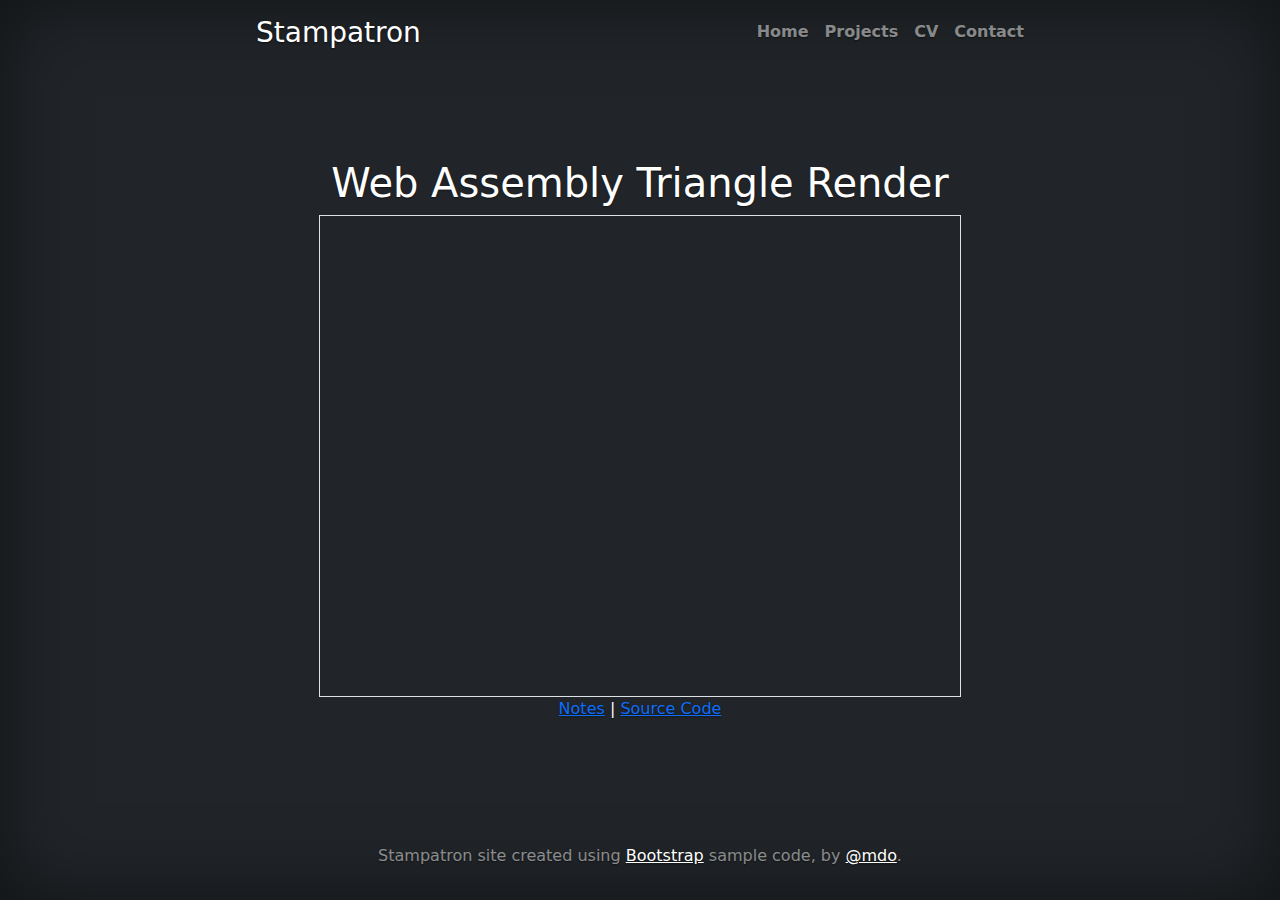
<file: website/www/index.html>
<html>
	<head>
		<link rel="stylesheet" href="css/bootstrap.min.css">
		<link rel="stylesheet" href="css/cover.css">

		<script src="js/bootstrap.js"></script>
		
		<!-- Favicons -->
		<link rel="apple-touch-icon" href="img/favicons/apple-touch-icon.png" sizes="180x180">
		<link rel="icon" href="img/favicons/favicon-32x32.png" sizes="32x32" type="image/png">
		<link rel="icon" href="img/favicons/favicon-16x16.png" sizes="16x16" type="image/png">
		<link rel="icon" href="img/favicons/favicon.ico">
		<link rel="manifest" href="img/favicons/site.webmanifest">

    	<meta name="theme-color" content="#712cf9">
	</head>

	<body class="d-flex h-100 text-center text-bg-dark">
		<div class="cover-container d-flex w-100 h-100 p-3 mx-auto flex-column">
  			<header class="mb-auto">
				<div>
					<a class="text-white" href="index.html"><h3 class="float-md-start mb-0">Stampatron</h3></a>
					<nav class="nav nav-masthead justify-content-center float-md-end">
						<a class="nav-link fw-bold py-1 px-0" href="https://stampatron.com/index.html">Home</a>
						<a class="nav-link fw-bold py-1 px-0" href="https://stampatron.com/projects.html">Projects</a>
						<a class="nav-link fw-bold py-1 px-0" href="https://stampatron.com/cv.html">CV</a>
						<a class="nav-link fw-bold py-1 px-0" href="https://stampatron.com/contact.html">Contact</a>
					</nav>
				</div>
  			</header>

  			<main class="px-3">
    			<h1>Web Assembly Triangle Render</h1>
  				<canvas id="glCanvas" class="border" width="640" height="480"></canvas>
					<p><a href="./notes.html">Notes</a> | <a href="https://github.com/stamps9k/webgl-model-viewer">Source Code</a></p>
				</main>

  			<footer class="mt-auto text-white-50">
    			<p>Stampatron site created using <a href="https://getbootstrap.com/" class="text-white">Bootstrap</a> sample code, by <a href="https://twitter.com/mdo" class="text-white">@mdo</a>.</p>
  			</footer>
		</div>
    </body>
</html>
</file>
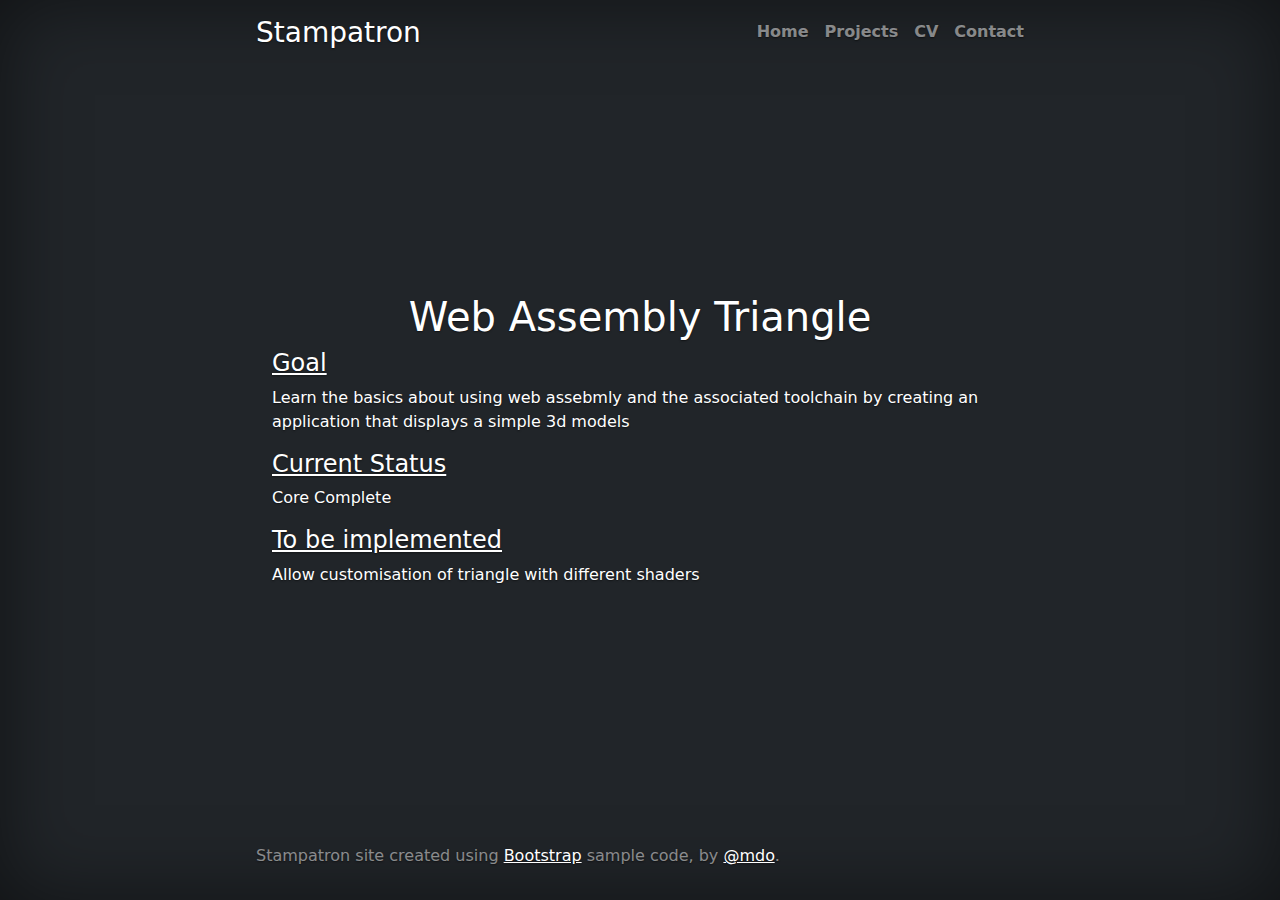
<file: website/www/notes.html>
<html>
	<head>
		<link rel="stylesheet" href="css/bootstrap.min.css">
		<link rel="stylesheet" href="css/cover.css">

		<script src="js/bootstrap.js"></script>
		
		<!-- Favicons -->
		<link rel="apple-touch-icon" href="img/favicons/apple-touch-icon.png" sizes="180x180">
		<link rel="icon" href="img/favicons/favicon-32x32.png" sizes="32x32" type="image/png">
		<link rel="icon" href="img/favicons/favicon-16x16.png" sizes="16x16" type="image/png">
		<link rel="icon" href="img/favicons/favicon.ico">
		<link rel="manifest" href="img/favicons/site.webmanifest">

    	<meta name="theme-color" content="#712cf9">
	</head>

	<body class="d-flex h-100 text-bg-dark">
		<div class="cover-container d-flex w-100 h-100 p-3 mx-auto flex-column">
  			<header class="mb-auto text-center">
				<div>
					<a class="text-white" href="index.html"><h3 class="float-md-start mb-0">Stampatron</h3></a>
					<nav class="nav nav-masthead justify-content-center float-md-end">
						<a class="nav-link fw-bold py-1 px-0" href="https://stampatron.com/index.html">Home</a>
						<a class="nav-link fw-bold py-1 px-0" href="https://stampatron.com/projects.html">Projects</a>
						<a class="nav-link fw-bold py-1 px-0" href="https://stampatron.com/cv.html">CV</a>
						<a class="nav-link fw-bold py-1 px-0" href="https://stampatron.com/contact.html">Contact</a>
					</nav>
				</div>
  			</header>

  			<main class="px-3">
    			<h1 class="text-center">Web Assembly Triangle</h1>
					<h4 >Goal</h4>
					<p class="text-left">Learn the basics about using web assebmly and the associated toolchain by creating an application that displays a simple 3d models</p>
					<h4>Current Status</h4>
					<p>Core Complete</p>
					<h4>To be implemented</h4>
					<p>Allow customisation of triangle with different shaders</p>
				</main>

  			<footer class="mt-auto text-white-50">
    			<p>Stampatron site created using <a href="https://getbootstrap.com/" class="text-white">Bootstrap</a> sample code, by <a href="https://twitter.com/mdo" class="text-white">@mdo</a>.</p>
  			</footer>
		</div>
    </body>
</html>
</file>
<file: website/www/css/cover.css>
/*
 * Globals
 */

/* Extra Personal Changes */
h4 {
	text-decoration: underline;
}

  /* Extra items extracted from the inline code in the online example */
  @media (min-width: 768px) {
    .bd-placeholder-img-lg {
      font-size: 3.5rem;
    }
  }
  .bd-mode-toggle {
    z-index: 1500;
  }

  .bd-mode-toggle .dropdown-menu .active .bi {
    display: block !important;
  } 
 .btn-bd-primary {
  --bd-violet-bg: #712cf9;
  --bd-violet-rgb: 112.520718, 44.062154, 249.437846;
  --bs-btn-font-weight: 600;
  --bs-btn-color: var(--bs-white);
  --bs-btn-bg: var(--bd-violet-bg);
  --bs-btn-border-color: var(--bd-violet-bg);
  --bs-btn-hover-color: var(--bs-white);
  --bs-btn-hover-bg: #6528e0;
  --bs-btn-hover-border-color: #6528e0;
  --bs-btn-focus-shadow-rgb: var(--bd-violet-rgb);
  --bs-btn-active-color: var(--bs-btn-hover-color);
  --bs-btn-active-bg: #5a23c8;
  --bs-btn-active-border-color: #5a23c8;
}

/* Custom default button */
.btn-light,
.btn-light:hover,
.btn-light:focus {
  color: #333;
  text-shadow: none; /* Prevent inheritance from `body` */
}


/*
 * Base structure
 */

body {
  text-shadow: 0 .05rem .1rem rgba(0, 0, 0, .5);
  box-shadow: inset 0 0 5rem rgba(0, 0, 0, .5);
}

.cover-container {
  max-width: 50em;
}


/*
 * Header
 */

.nav-masthead .nav-link {
  color: rgba(255, 255, 255, .5) !important;
  border-bottom: .25rem solid transparent;
}

.nav-masthead .nav-link:hover,
.nav-masthead .nav-link:focus {
  border-bottom-color: rgba(255, 255, 255, .25);
}

.nav-masthead .nav-link + .nav-link {
  margin-left: 1rem;
}

.nav-masthead .active {
  color: #fff;
  border-bottom-color: #fff;
}
</file>
